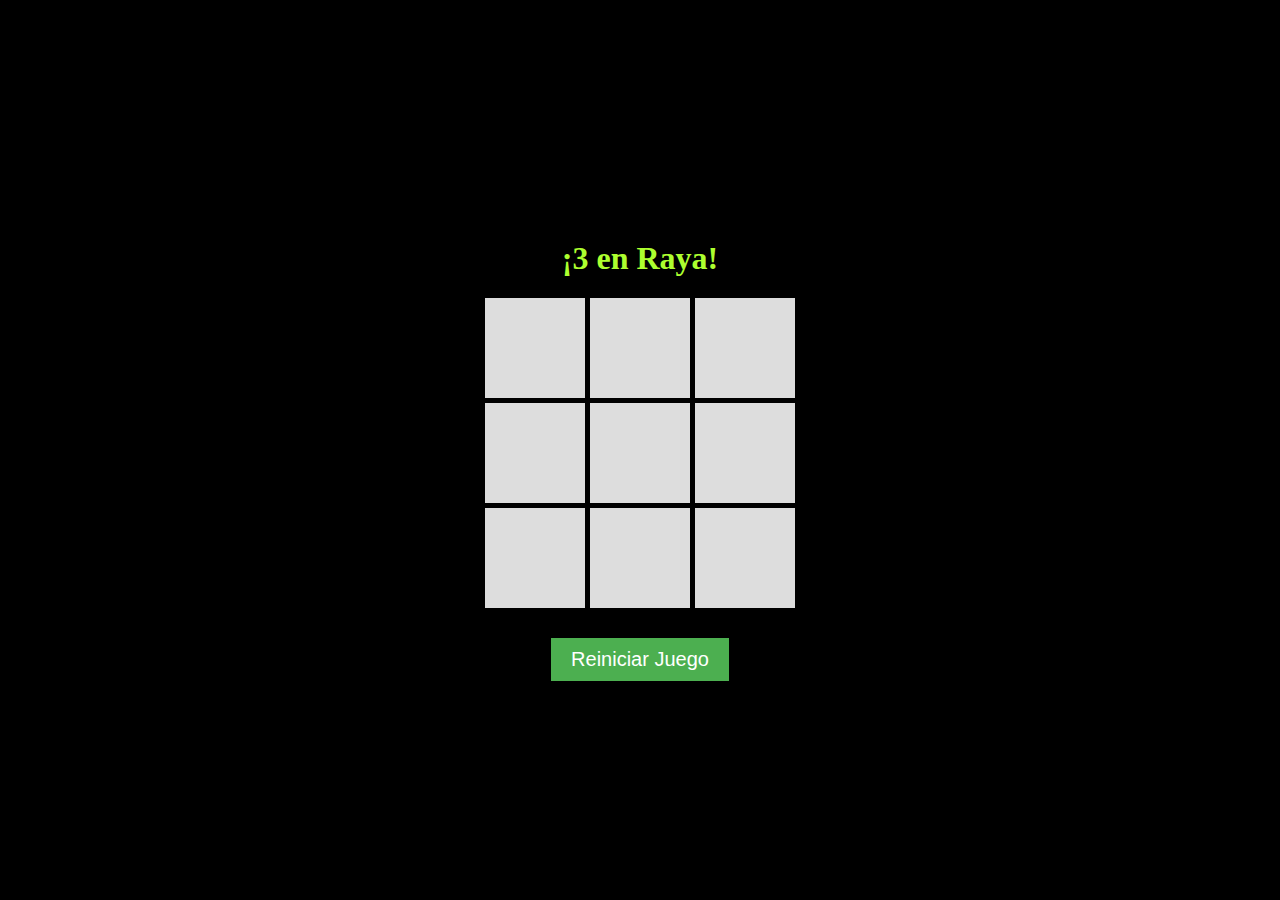
<file: Nueva carpeta (2)/index.html>
<!DOCTYPE html>
<html lang="en">
  <head>
    <meta charset="UTF-8" />
    <meta name="viewport" content="width=device-width, initial-scale=1.0" />
    <link rel="stylesheet" href="styles.css" />
    <title>3 en Raya</title>
  </head>
  <body>
    <div class="container">
      <h1>¡3 en Raya!</h1>
      <div id="board" class="board">
        <div class="cell" onclick="makeMove(0)"></div>
        <div class="cell" onclick="makeMove(1)"></div>
        <div class="cell" onclick="makeMove(2)"></div>
        <div class="cell" onclick="makeMove(3)"></div>
        <div class="cell" onclick="makeMove(4)"></div>
        <div class="cell" onclick="makeMove(5)"></div>
        <div class="cell" onclick="makeMove(6)"></div>
        <div class="cell" onclick="makeMove(7)"></div>
        <div class="cell" onclick="makeMove(8)"></div>
      </div>
      <div id="result" class="result"></div>
      <button onclick="resetGame()">Reiniciar Juego</button>
    </div>
    <script src="script.js"></script>
  </body>
</html>
</file>
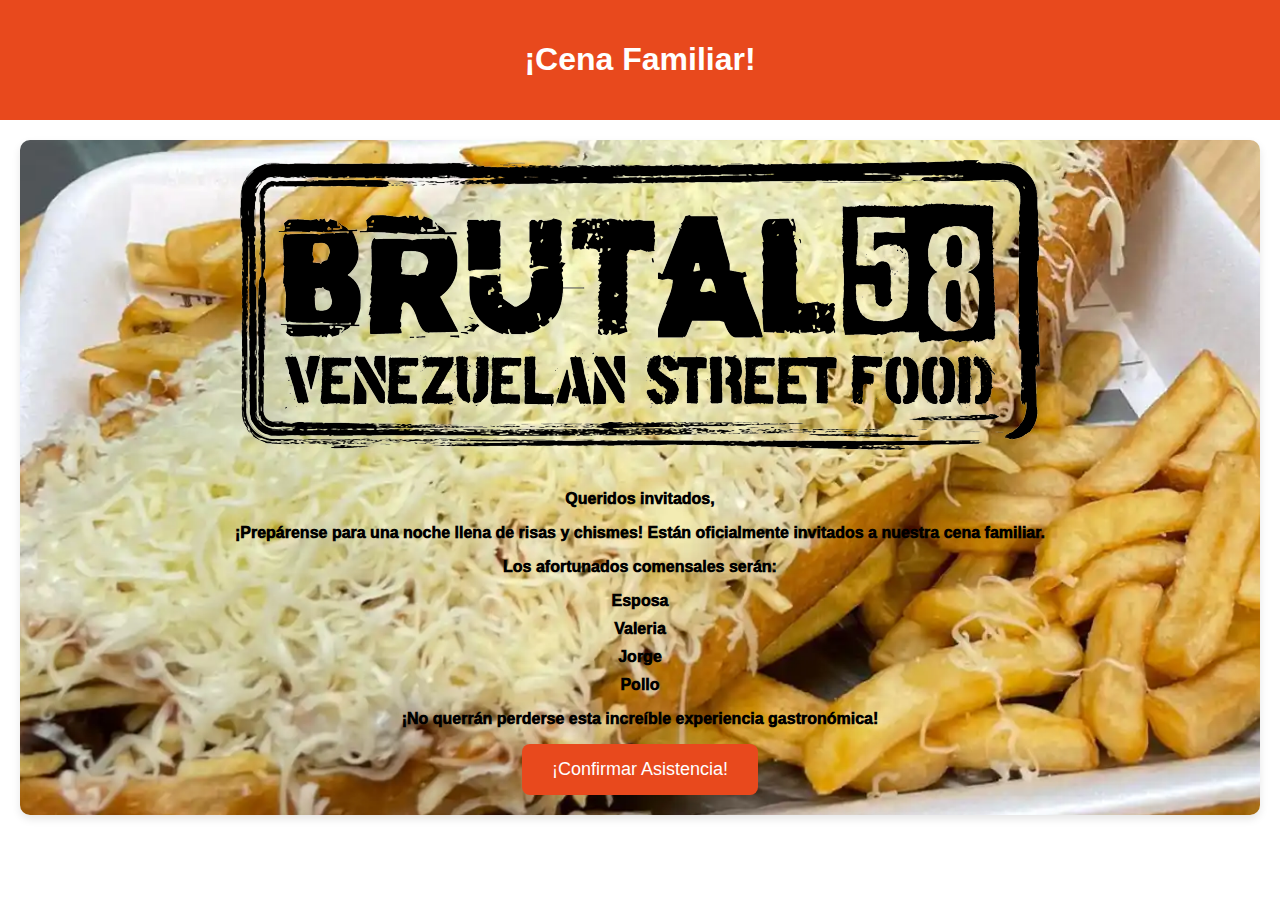
<file: invitacion/invitacion.html>
<!DOCTYPE html>
<html lang="es">
  <head>
    <meta charset="UTF-8" />
    <meta name="viewport" content="width=device-width, initial-scale=1.0" />
    <link rel="icon" href="img/comida.png" type="image/x-icon" />
    <title>¡Cena de FAMILIA!</title>
    <style>
      body {
        font-family: "Arial", sans-serif;
        background: white;
        text-align: center;
        margin: 0;
        padding: 0;
        animation: colorChange 10s infinite alternate;
      }

      @keyframes colorChange {
        from {
          background-color: #fceabb;
        }
        to {
          background-color: #a8c3d8;
        }
      }

      #header {
        background-color: #e8491d;
        color: white;
        padding: 20px;
      }

      #content {
        margin: 20px;
      }

      #invitation-card {
        background: url("img/788681215_235513432_1706x960.webp") center/cover
          fixed;
        border-radius: 10px;
        padding: 20px;
        box-shadow: 0 4px 8px rgba(0, 0, 0, 0.1);
        animation: bounce 2s infinite;
        color: black;
        font-weight: 1000;
      }

      #invitation-card ul {
        list-style-type: none; /* Elimina los puntos de la lista */
        padding: 0; /* Elimina el relleno predeterminado de la lista */
        margin: 0; /* Elimina el margen predeterminado de la lista */
      }

      #invitation-card li {
        margin-bottom: 10px; /* Añade un margen inferior entre los elementos de la lista */
      }

      @keyframes bounce {
        0%,
        20%,
        50%,
        80%,
        100% {
          transform: translateY(0);
        }
        40% {
          transform: translateY(-20px);
        }
        60% {
          transform: translateY(-10px);
        }
      }

      #burger-img {
        max-width: 100%;
        height: auto;
        margin-bottom: 20px;
        animation: rotate 5s infinite linear;
      }

      button {
        background-color: #e8491d;
        color: white;
        padding: 15px 30px;
        font-size: 18px;
        border: none;
        border-radius: 8px;
        cursor: pointer;
        transition: background-color 0.3s;
      }

      button:hover {
        background-color: #ff6347;
      }
    </style>
  </head>
  <body>
    <div id="header">
      <h1>¡Cena Familiar!</h1>
    </div>

    <div id="content">
      <div id="invitation-card">
        <img id="burger-img" src="img/Brutal58800x290.png" alt="Hamburguesa" />

        <p>Queridos invitados,</p>
        <p>
          ¡Prepárense para una noche llena de risas y chismes! Están
          oficialmente invitados a nuestra cena familiar.
        </p>
        <p>Los afortunados comensales serán:</p>
        <ul>
          <li>Esposa</li>
          <li>Valeria</li>
          <li>Jorge</li>
          <li>Pollo</li>
        </ul>

        <p>¡No querrán perderse esta increíble experiencia gastronómica!</p>

        <button onclick="confirmAttendance()">¡Confirmar Asistencia!</button>
      </div>
    </div>

    <script>
      function confirmAttendance() {
        alert(
          "¡Gracias por confirmar su asistencia! ¡Nos vemos en Avenida de la Ciudad de Barcelona 130, a las 20:30!"
        );
      }
    </script>
  </body>
</html>
</file>
<file: Nueva carpeta (2)/styles.css>
body {
  display: flex;
  justify-content: center;
  align-items: center;
  height: 100vh;
  margin: 0;
  background-color: black;
}

.container {
  text-align: center;
}

h1 {
  color: greenyellow;
}

.board {
  display: grid;
  grid-template-columns: repeat(3, 100px);
  grid-gap: 5px;
  margin: 20px auto;
}

.cell {
  width: 100px;
  height: 100px;
  background-color: #ddd;
  display: flex;
  justify-content: center;
  align-items: center;
  font-size: 24px;
  cursor: pointer;
}

.result {
  margin-top: 30px;
  font-size: 24px;
  color: greenyellow;
}

button {
  font-size: 20px;
  padding: 10px 20px;
  background-color: #4caf50;
  color: white;
  border: none;
  cursor: pointer;
}
</file>
